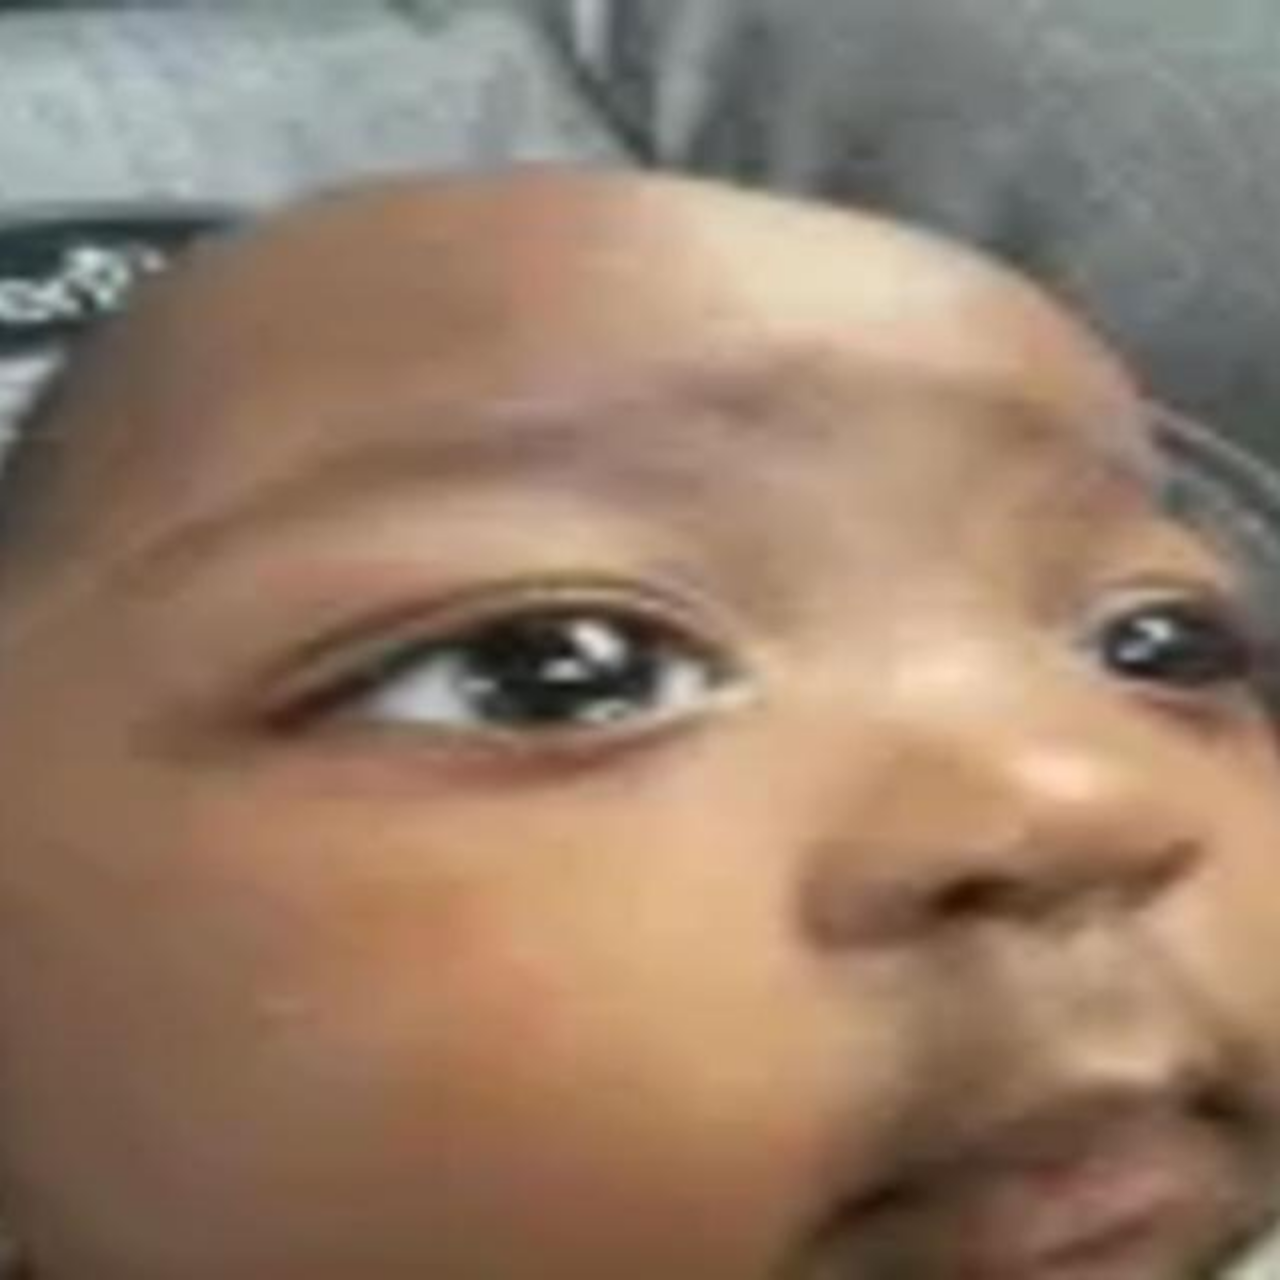
<file: templates/dimini.html>
<!DOCTYPE html>
<html>
    <head>
        <title>dimini.</title>
        <link rel="stylesheet" href="/static/styles.css">
    </head>
    <body>
        <img src="/static/assets/dimini.jpg" alt="dimini171" style="width: 100%; height: 100%;">
    </body>
</html>
</file>
<file: static/styles.css>
body {
    font-family: Arial, sans-serif;
    background-image: linear-gradient(to bottom right, #41463d, #3d4446);
    background-size: cover;
    background-repeat: no-repeat;
    background-attachment: fixed;
    min-height: 100vh;
    color: white;
    margin: 0;
    padding: 0;
}

h1,
p {
    color: white;

    font-family: "Atkinson Hyperlegible Mono", serif;
    font-optical-sizing: auto;
    font-weight: <weight>;
    font-style: normal;
}
.faq-content p {
    color: black;

    font-family: "Atkinson Hyperlegible Mono", serif;
    font-optical-sizing: auto;
    font-weight: <weight>;
    font-style: normal;
}

nav {
    background-color: #95f2d9;
    padding: 0;
    font-family: "Atkinson Hyperlegible Mono", serif;
    font-optical-sizing: auto;
    font-weight: <weight>;
    font-style: normal;
    overflow-x: auto;
    white-space: nowrap;
}

nav::-webkit-scrollbar {
    display: none;
}

nav ul {
    list-style: none;
    padding: 0;
    margin: 0;
    display: flex;
    gap: 15px;
}

nav ul li {
    flex: none;
}

nav ul li a {
    display: block;
    padding: 15px 20px;
    text-decoration: none;
    color: #333333;
    font-weight: bold;
    text-align: center;
    background-color: transparent;
    transition: background-color 0.3s ease;
}

nav ul li a:hover {
    background-color: #1cfeba;
}

header {
    text-align: center;
    padding: 20px;
}

main {
    text-align: center;
    padding: 20px;
}

.big-link {
    font-size: 20px;
    font-weight: bold;
    display: block;
    margin-top: 10px;
    color: #7b91c0;
}

.small-link {
    font-size: 14px;
    color: #96c291;
}

/* faq */

.faq {
    max-width: 600px;
    margin: auto;
}

.faq-toggle {
    width: 100%;
    background-color: #95f2d9;
    border: none;
    padding: 10px;
    font-size: 16px;
    text-align: left;
    cursor: pointer;
    font-weight: bold;
    border-radius: 5px;
    transition: background 0.3s ease;
    display: flex;
    justify-content: space-between;
    align-items: center;

    color: black;

    font-family: "Atkinson Hyperlegible Mono", serif;
    font-optical-sizing: auto;
    font-weight: <weight>;
}

.faq-toggle:hover {
    background-color: #1cfeba;
}

.faq-content {
    display: none;
    padding: 10px;
    background: white;
    color: black;
    border-radius: 5px;
}

.faq-icon {
    font-size: 18px;
    font-weight: bold;
    margin-left: 10px;
}

/* text card */

.card-container {
    display: flex;
    justify-content: center;
    gap: 20px;
    margin-top: 30px;
}

.card {
    background-color: #9d8df1; /* Pastel purple */
    color: white;
    padding: 15px;
    border-radius: 10px;
    width: 200px;
    text-align: center;
    transition:
        transform 0.3s ease,
        box-shadow 0.3s ease;
}

.card:hover {
    transform: scale(1.1);
    box-shadow: 0px 4px 10px rgba(0, 0, 0, 0.6);
}

/* doc */

.documentation {
    max-width: 800px;
    padding: 20px;
    background-color: #2c2f33;
    border-radius: 10px;
    color: white;
    font-family: "Atkinson Hyperlegible Mono", serif;

    /* Align documentation fully to the left */
    margin: 0 auto;
    text-align: left;
}

.documentation h2 {
    font-size: 24px;
    font-weight: bold;
    margin-top: 20px;
    color: #95f2d9;
    border-bottom: 2px solid #95f2d9;
    padding-bottom: 5px;
    text-align: left;
}

.code-block {
    background-color: #1e1e1e;
    padding: 15px;
    border-radius: 8px;
    font-family: "Courier New", monospace;
    font-size: 14px;
    overflow-x: auto;
    color: #b8cdf8;
    margin-top: 10px;
    text-align: left;
}

.code-inline {
    background-color: #333333;
    padding: 2px 5px;
    border-radius: 5px;
    font-family: "Courier New", monospace;
    font-size: 14px;
    color: #b8cdf8;
    text-align: left;
}

.example-container {
    margin-top: 20px;
    padding: 15px;
    background-color: #2b2b2b;
    border-left: 4px solid #95f2d9;
    border-radius: 8px;
    text-align: left;
}

.example-title {
    font-weight: bold;
    color: #95f2d9;
    font-size: 18px;
    margin-bottom: 10px;
    text-align: left;
}
</file>
